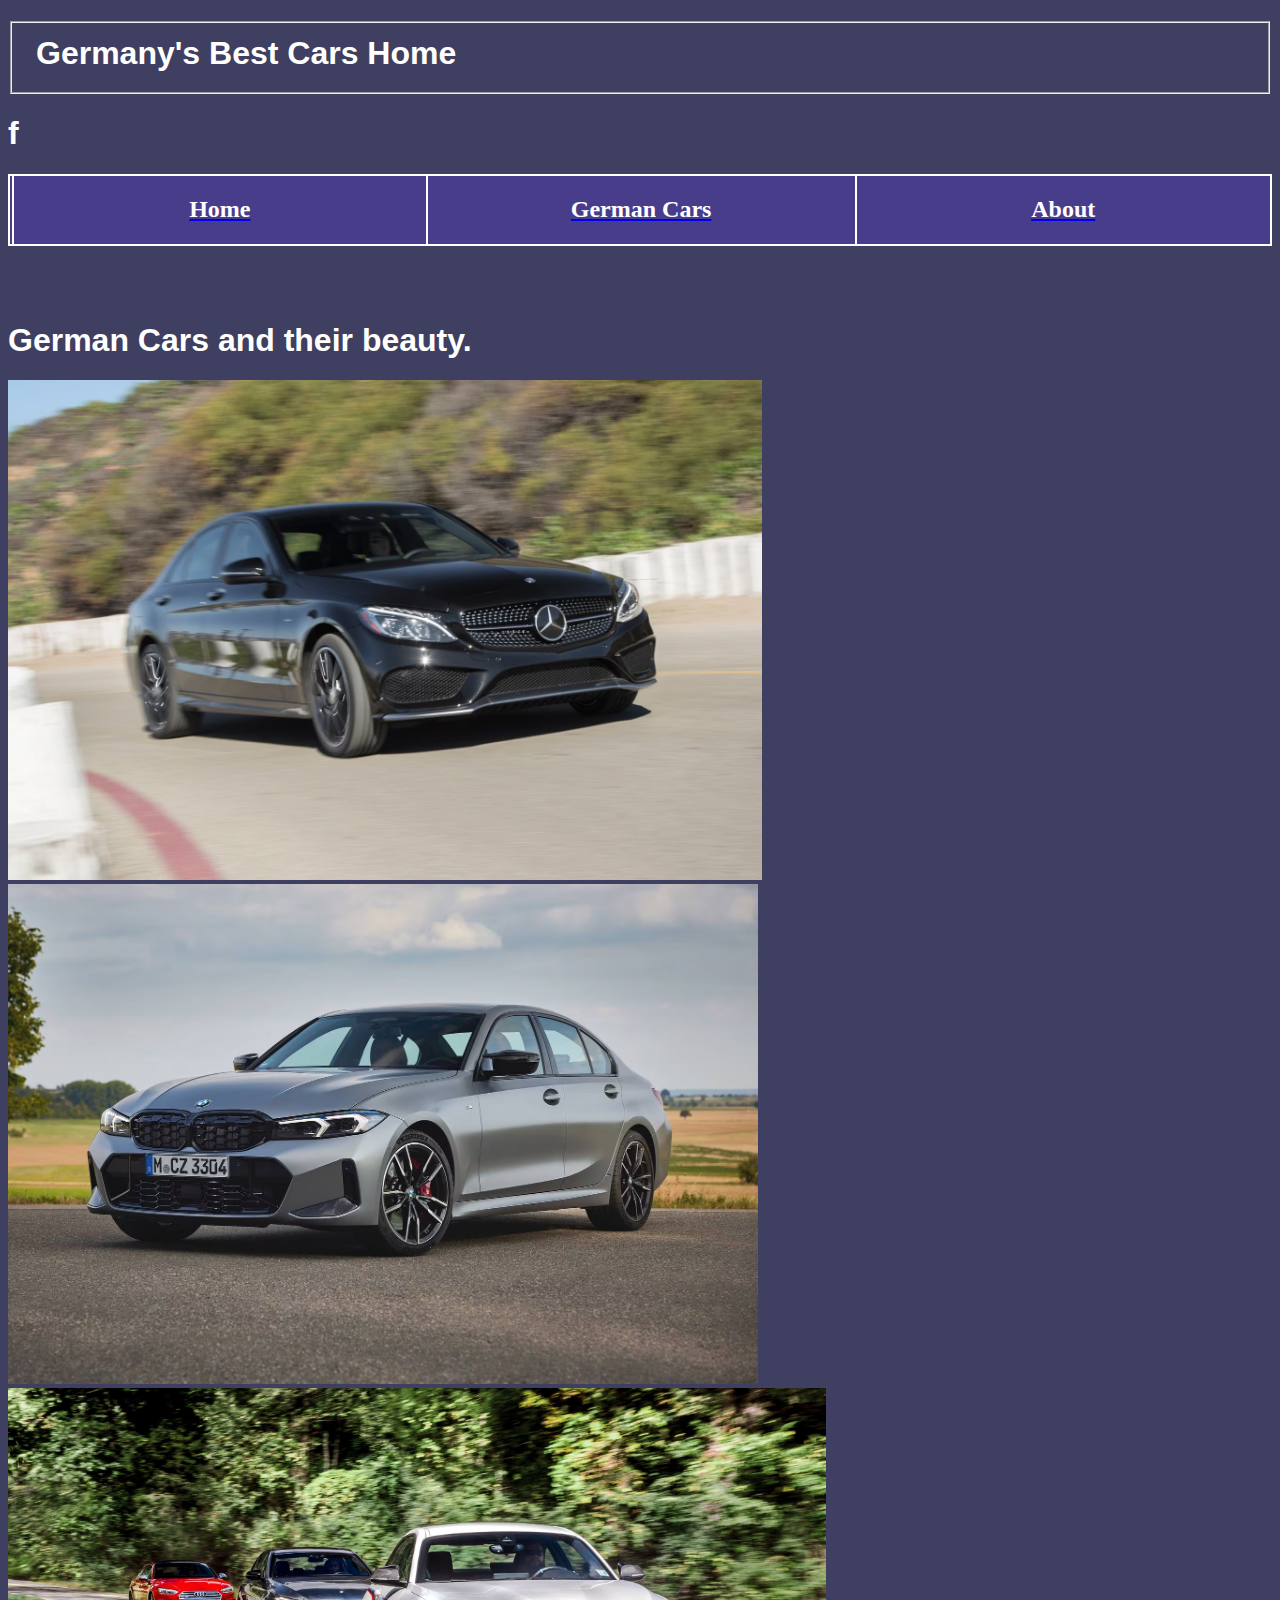
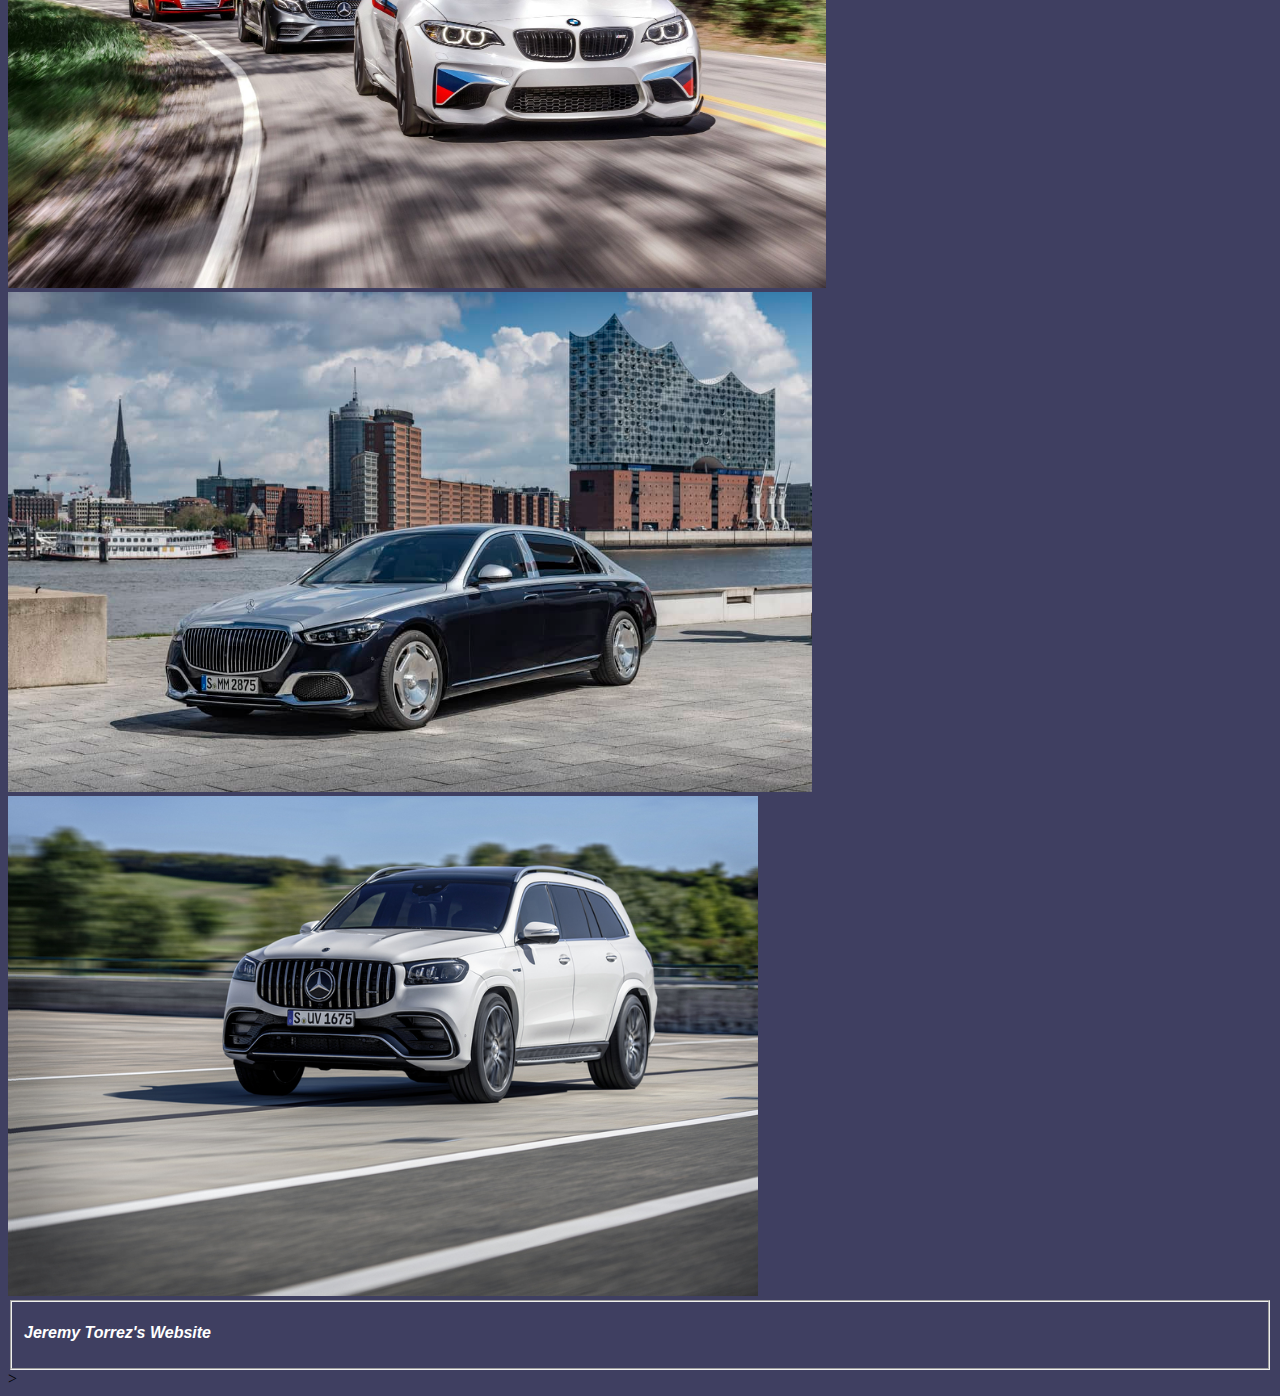
<file: index.html>
<!DOCTYPE html>
<html lang="en">
<head>

    
    <meta charset="UTF-8">
    <meta name="viewport" content="width=device-width, initial-scale=1.0">
    <meta name="description" content="My website">
    <meta name="author" content="JThhhhhh">

    <title>Germany's Best Cars</title>

    <link rel="stylesheet" href="style.css">


</head>
<body>
    
    <h1 style="color: ;"> <fieldset> <b>Germany's Best Cars Home</b> </fieldset></h1> 
    <h1>f</h1>
    <table bgcolor="white">
        <tr bgcolor="darkslateblue" align="center">

            <td>

            <th width="1000"><a href="index.html"><h2 style="color: rgb(255, 255, 255);">Home</h2></a></th>
            <th width="1000"><a href="car.html"><h2 style="color: white;">German Cars</h2></a></th>
            <th width="1000"><a href="about.html"><h2 style="color: white;"> About</h2></a></th>
            </td>
            
        </tr>
    </table>
    <br><br><br> 
    <h1 style="color: white;">German Cars and their beauty.</h1>

  <img src="2016-Mercedes-Benz-C450-AMG-4Matic-front-three-quarter-turn-e1457460945828.avif" alt="" height="500" >
    <br>
  <img src="2023_bmw_3-series_sedan_m340i_fq_oem_1_1600 copy.avif" alt="" height="500">
    <br>
  <img src="the-big-three-german-automakers-are-becoming-more-and-more-alike-feature-car-and-driver-photo-700955-s-original.jpg" alt="" height="500">
    <br>
  <img src="21C0305_036.jpg" alt="" height="500">
    <br>
  <img src="preview-928x522.jpg" alt="" height="500">
  

<fieldset> <p style="color: white;"> <b><i>Jeremy Torrez's Website</b></i></p></fieldset>


</body>>
</html>
</file>
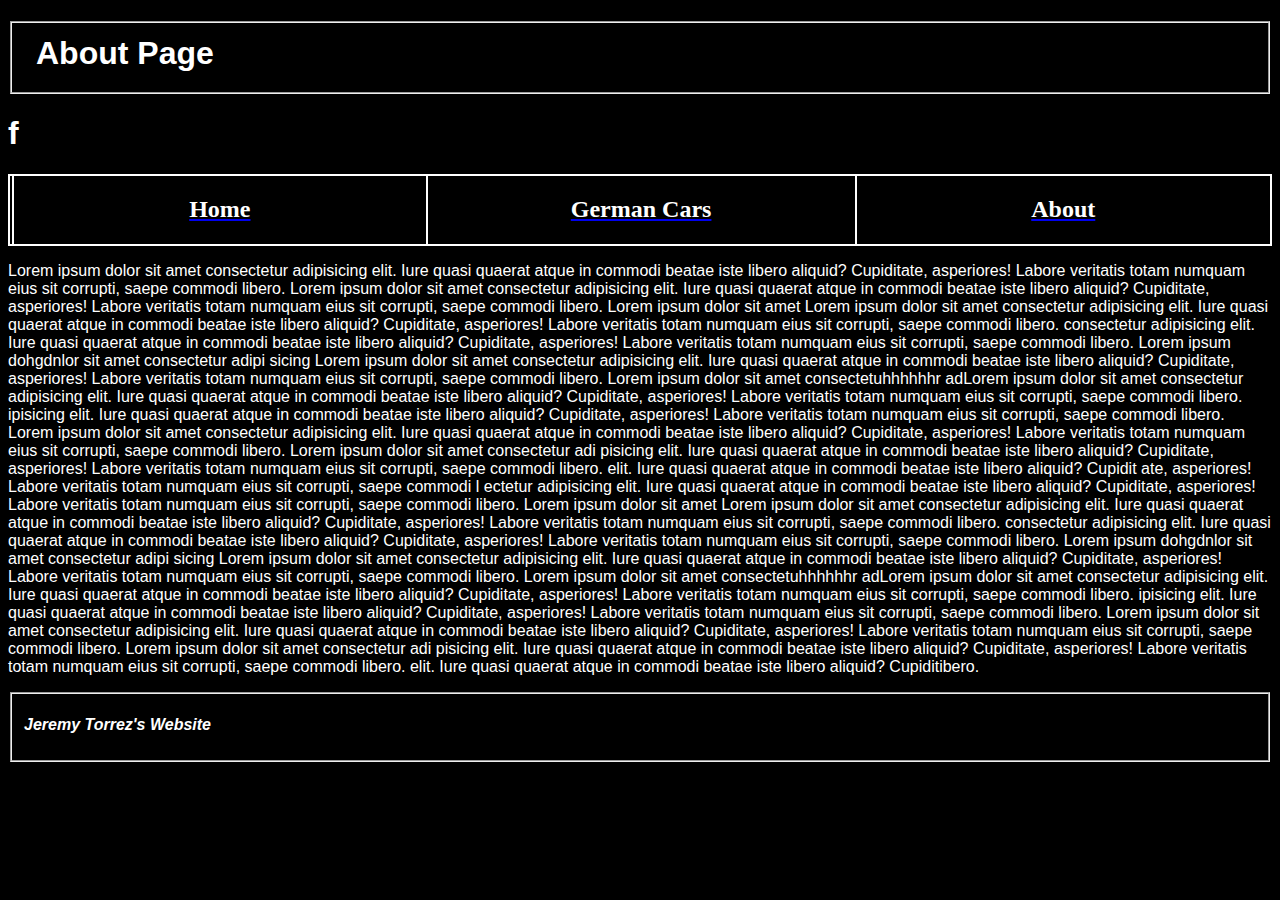
<file: about.html>
<!DOCTYPE html>
<html lang="en">
<head>
    <meta charset="UTF-8">
    <meta name="viewport" content="width=device-width, initial-scale=1.0">
    <link rel="stylesheet" href="style.css">
    <title>About</title>
</head>
<body style="background-color: rgb(0, 0, 0);">
    <h1 style="color: white;"><fieldset>About Page</fieldset></h1> 
    <h1>f</h1>
    
    <table bgcolor="white">
        <tr bgcolor="black" align="center ">

            <td>

            <th width="1000"><a href="index.html"><h2 style="color: rgb(255, 255, 255);">Home</h2></a></th>
            <th width="1000"><a href="car.html"><h2 style="color: white;">German Cars</h2></a></th>
            <th width="1000"><a href="about.html"><h2 style="color: white;"> About</h2></a></th>
            </td>
            
        </tr>
    </table>

    <p style="color: white;">
        Lorem ipsum dolor sit amet consectetur adipisicing elit. Iure quasi quaerat atque in commodi beatae iste libero aliquid? Cupiditate, asperiores! Labore veritatis totam numquam eius sit corrupti, saepe commodi libero.
        Lorem ipsum dolor sit amet consectetur adipisicing elit. Iure quasi quaerat atque in commodi beatae iste libero aliquid? Cupiditate, asperiores! Labore veritatis totam numquam eius sit corrupti, saepe commodi libero.
        Lorem ipsum dolor sit amet Lorem ipsum dolor sit amet consectetur adipisicing elit. Iure quasi quaerat atque in commodi beatae iste libero aliquid? Cupiditate, asperiores! Labore veritatis totam numquam eius sit corrupti, saepe commodi libero.
        consectetur adipisicing elit. Iure 
        quasi quaerat atque in commodi beatae iste libero aliquid? Cupiditate, asperiores! Labore veritatis totam numquam eius sit corrupti, saepe commodi libero.
        Lorem ipsum dohgdnlor sit amet consectetur adipi
        sicing Lorem ipsum dolor sit amet consectetur adipisicing elit. Iure quasi quaerat atque in commodi beatae iste libero aliquid? Cupiditate, asperiores! Labore veritatis totam numquam eius sit corrupti, saepe commodi libero.
        Lorem ipsum dolor sit amet consectetuhhhhhhr adLorem ipsum dolor sit amet consectetur adipisicing elit. Iure quasi quaerat atque in commodi beatae iste libero aliquid? Cupiditate, asperiores! Labore veritatis totam numquam eius sit corrupti, saepe commodi libero.
        ipisicing elit. Iure quasi quaerat atque in commodi beatae iste libero aliquid? Cupiditate, asperiores! Labore veritatis totam numquam eius sit corrupti, saepe commodi libero.
        Lorem ipsum dolor sit amet consectetur adipisicing elit. Iure quasi quaerat atque in commodi beatae iste libero aliquid? Cupiditate, asperiores! Labore veritatis totam numquam eius sit corrupti, saepe commodi libero.
        Lorem ipsum dolor sit amet consectetur adi
        pisicing elit. Iure quasi quaerat atque in commodi beatae iste libero aliquid? Cupiditate, asperiores! Labore veritatis totam numquam eius sit corrupti, saepe commodi libero.
        elit. Iure quasi quaerat atque in commodi beatae iste libero aliquid? Cupidit
        ate, asperiores! Labore veritatis totam numquam eius sit corrupti, saepe commodi l
        ectetur adipisicing elit. Iure quasi quaerat atque in commodi beatae iste libero aliquid? Cupiditate, asperiores! Labore veritatis totam numquam eius sit corrupti, saepe commodi libero.
        Lorem ipsum dolor sit amet Lorem ipsum dolor sit amet consectetur adipisicing elit. Iure quasi quaerat atque in commodi beatae iste libero aliquid? Cupiditate, asperiores! Labore veritatis totam numquam eius sit corrupti, saepe commodi libero.
        consectetur adipisicing elit. Iure 
        quasi quaerat atque in commodi beatae iste libero aliquid? Cupiditate, asperiores! Labore veritatis totam numquam eius sit corrupti, saepe commodi libero.
        Lorem ipsum dohgdnlor sit amet consectetur adipi
        sicing Lorem ipsum dolor sit amet consectetur adipisicing elit. Iure quasi quaerat atque in commodi beatae iste libero aliquid? Cupiditate, asperiores! Labore veritatis totam numquam eius sit corrupti, saepe commodi libero.
        Lorem ipsum dolor sit amet consectetuhhhhhhr adLorem ipsum dolor sit amet consectetur adipisicing elit. Iure quasi quaerat atque in commodi beatae iste libero aliquid? Cupiditate, asperiores! Labore veritatis totam numquam eius sit corrupti, saepe commodi libero.
        ipisicing elit. Iure quasi quaerat atque in commodi beatae iste libero aliquid? Cupiditate, asperiores! Labore veritatis totam numquam eius sit corrupti, saepe commodi libero.
        Lorem ipsum dolor sit amet consectetur adipisicing elit. Iure quasi quaerat atque in commodi beatae iste libero aliquid? Cupiditate, asperiores! Labore veritatis totam numquam eius sit corrupti, saepe commodi libero.
        Lorem ipsum dolor sit amet consectetur adi
        pisicing elit. Iure quasi quaerat atque in commodi beatae iste libero aliquid? Cupiditate, asperiores! Labore veritatis totam numquam eius sit corrupti, saepe commodi libero.
        elit. Iure quasi quaerat atque in commodi beatae iste libero aliquid? Cupiditibero.



    </p>


    <fieldset> <p style="color: white;"> <b><i>Jeremy Torrez's Website</b></i></p></fieldset>

</body>
</html>
</file>
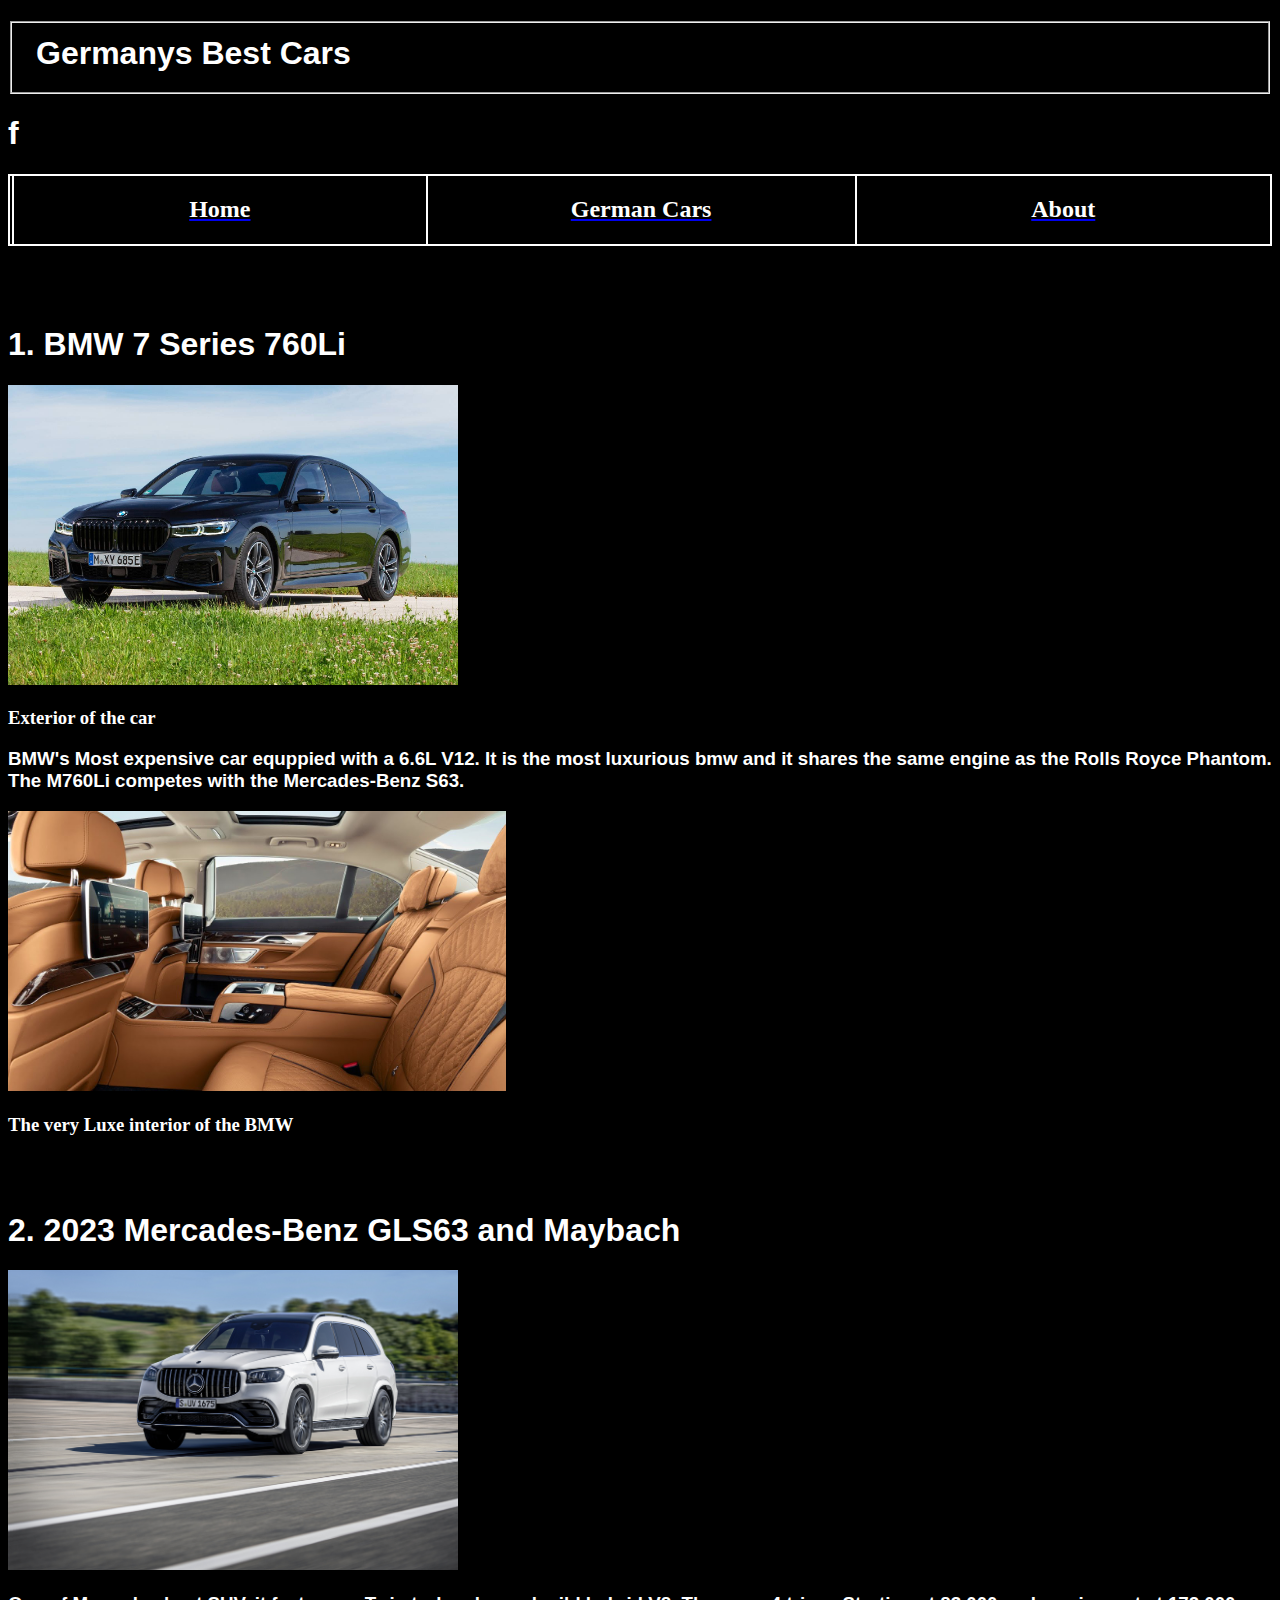
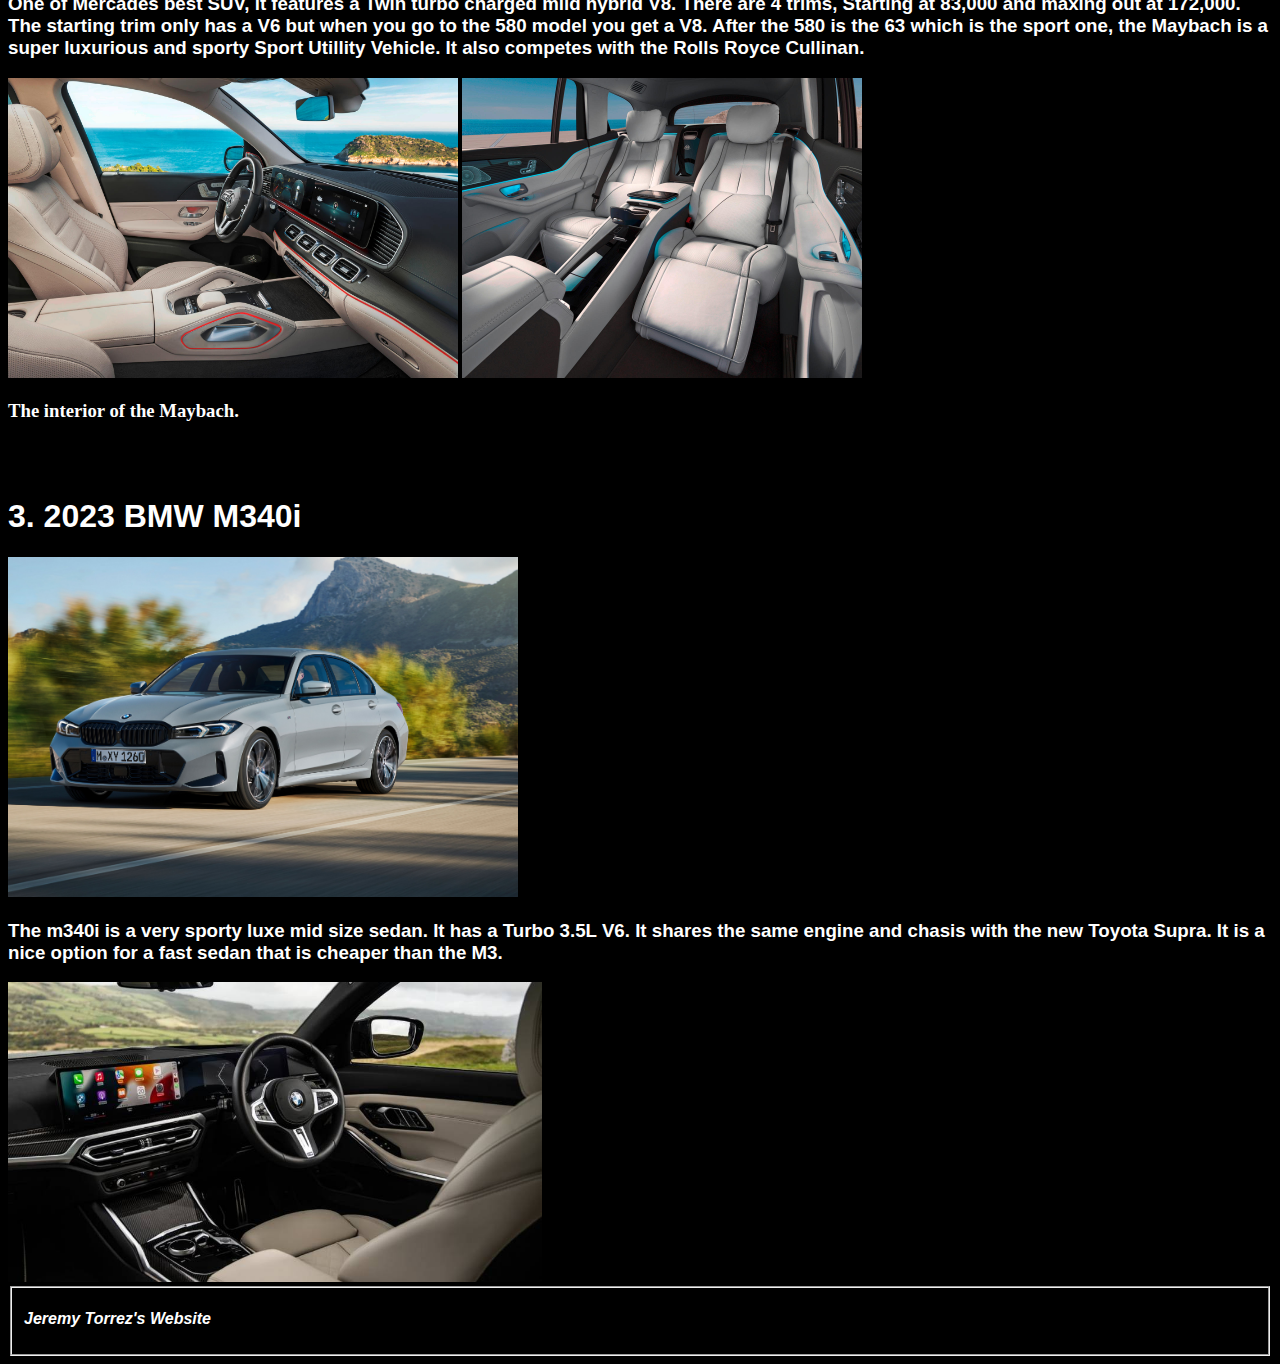
<file: car.html>
<!DOCTYPE html>
<html lang="en">
<head>
    <meta charset="UTF-8">
    <meta name="viewport" content="width=device-width, initial-scale=1.0">
    <title>German Cars</title>
    <link rel="stylesheet" href="style.css">
</head>
<body style="background-color: rgb(0, 0, 0);"></body>
<h1 style="color: rgb(255, 255, 255);"> <fieldset> Germanys Best Cars </fieldset></h1> 
    
    
<h1>f</h1>


<table bgcolor="white">
    <tr bgcolor="black" align="center ">

        <td>

        <th width="1000"><a href="index.html"><h2 style="color: rgb(255, 255, 255);">Home</h2></a></th>
        <th width="1000"><a href="car.html"><h2 style="color: white;">German Cars</h2></a></th>
        <th width="1000"><a href="about.html"><h2 style="color: white;"> About</h2></a></th>
        </td>
        
    </tr>
</table>

    <h1 style="color: rgb(0, 0, 0);"> hhhhgh</h1>
    <h1 style="color: white;"> <b>1. BMW 7 Series 760Li</b></h1>
    
    <img src="2021_bmw_7-series_sedan_745e-xdrive_fq_oem_1_1600.jpg" alt="" height="300">
    <br>

    <h3 style="color: rgb(255, 255, 255);"> Exterior of the car</h3>
    <h3 style="color: white;" >
        
        <p>
            BMW's Most expensive car equppied with a 6.6L V12. 
            It is the most luxurious bmw and it shares the same engine as the Rolls Royce Phantom. 
            The M760Li competes with the Mercades-Benz S63. 
            



        </p>
        
    </h3>
    <img src="maxresdefault.jpg" alt="" height="280">
    <br>
    <h3 style="color: rgb(255, 255, 255);"> The very Luxe interior of the BMW</h3>
    <br><Br>
    <h1 style="color: white;">2. 2023 Mercades-Benz GLS63 and Maybach</h1>
    <img src="preview-928x522.jpg" alt="" height="300">
    <h3 style="color: white;">
        <p>
            One of Mercades best SUV, it features a Twin turbo charged mild hybrid V8. There are 4 trims, Starting at 83,000 and maxing out at 172,000.
            The starting trim only has a V6 but when you go to the 580 model you get a V8. After the 580 is the 63 which is the sport one,
            the Maybach is a super luxurious and sporty Sport Utillity Vehicle. It also competes with the Rolls Royce Cullinan. 
        </p>
    </h3>

    <img src="2023-mercedes-benz-gls-class-suv-central-console-carbuzz-574184-1600.jpg" alt="" height="300">
    <img src="2023-mercedes-maybach-gls-rear-passenger-seats-carbuzz-650881-1600.jpg" alt="" height="300">
    <h3 style="color: white;"> The interior of the Maybach.</h3>
    <br><br>
    <h1 style="color: white;"> 3. 2023 BMW M340i </h1>
    <img src="p90462503-1652716131.jpeg" alt="" height="340">
    <h3 style="color: white;">
        <p>
        The m340i is a very sporty luxe mid size sedan. It has a Turbo 3.5L V6. It shares the same engine and chasis with the new Toyota Supra.
        It is a nice option for a fast sedan that is cheaper than the M3.
        </p>
    </h3>
    <img src="B5-900x506.jpg" alt="" height="300">


    <fieldset> <p style="color: white;"> <b><i>Jeremy Torrez's Website</b></i></p></fieldset>
    

    


    
</body>
</html>
</file>
<file: style.css>
body{
    background-color: rgb(63, 63, 97);
    font-size:initial;
    text-align:initial;
}
h1{
    color: white;
    font-family: 'Lexend', sans-serif;
}
p{color: white;
    font-family: 'Lexend', sans-serif;
}
</file>
